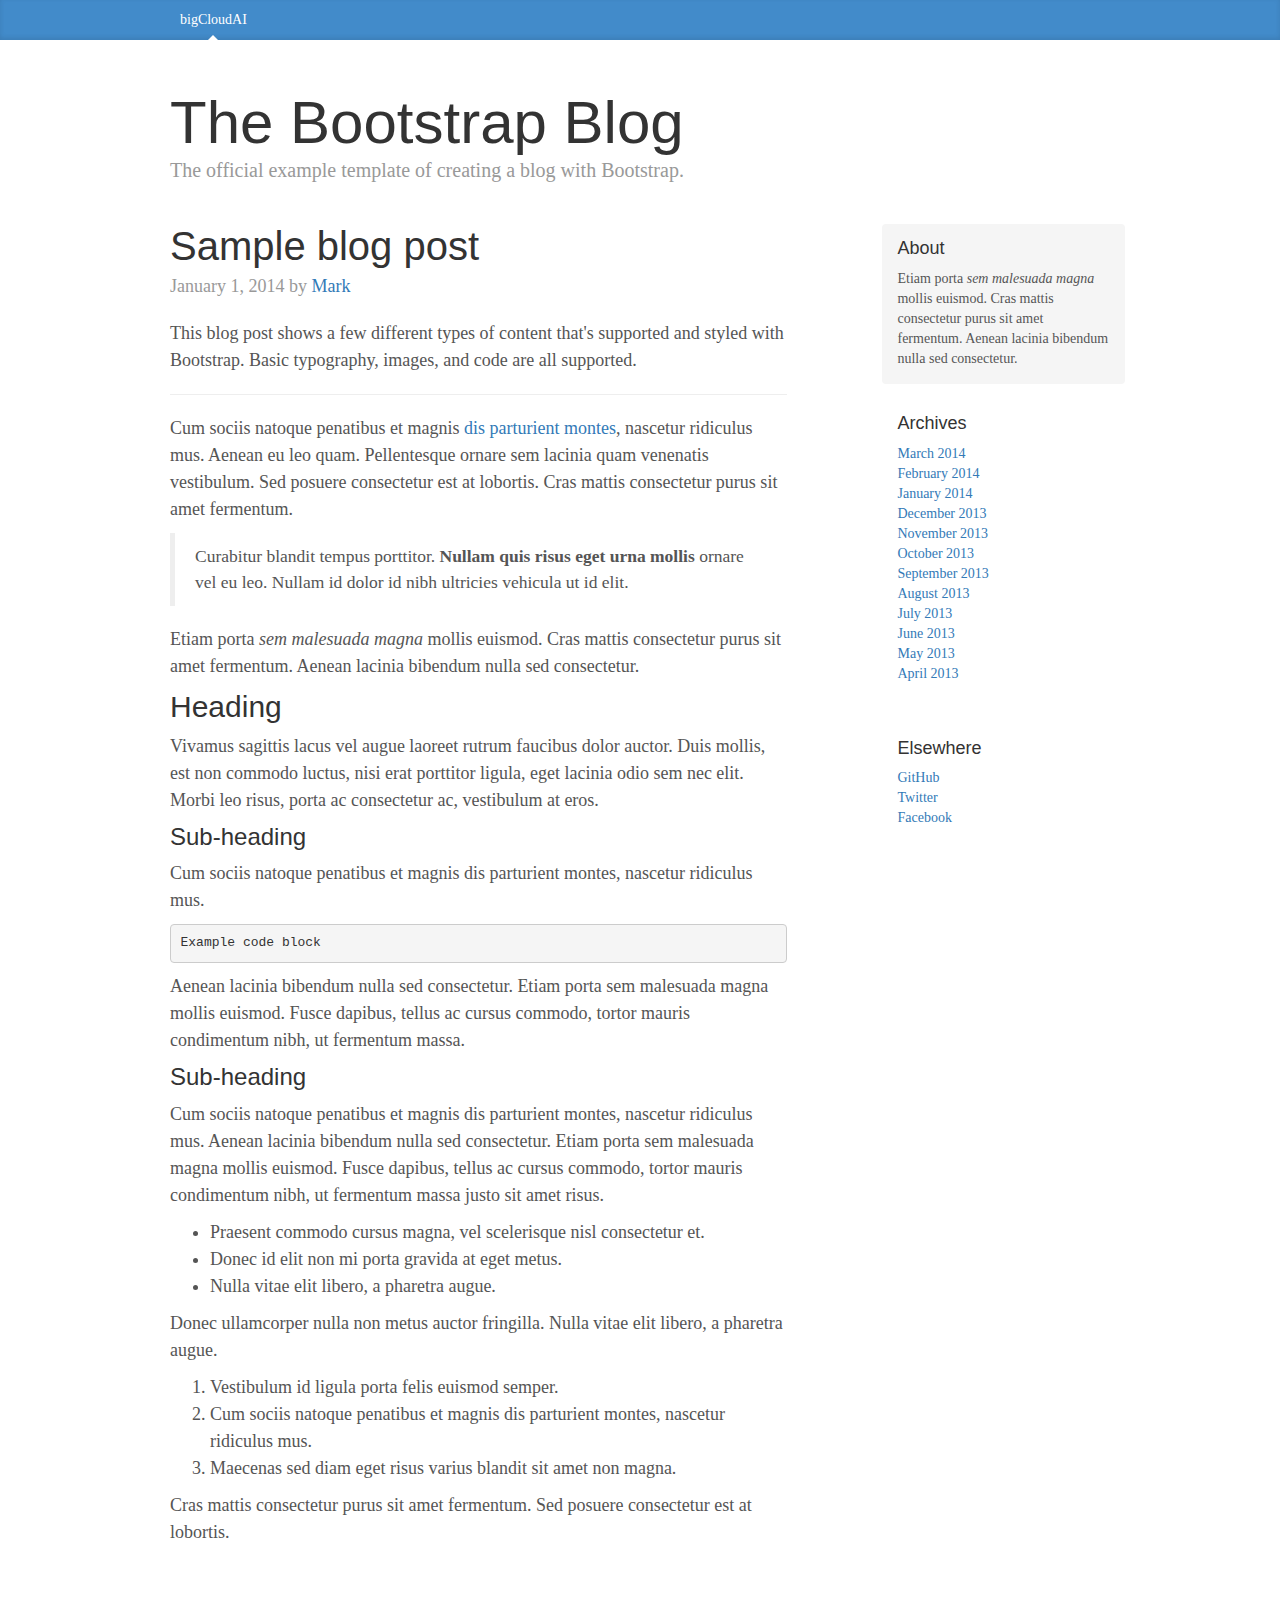
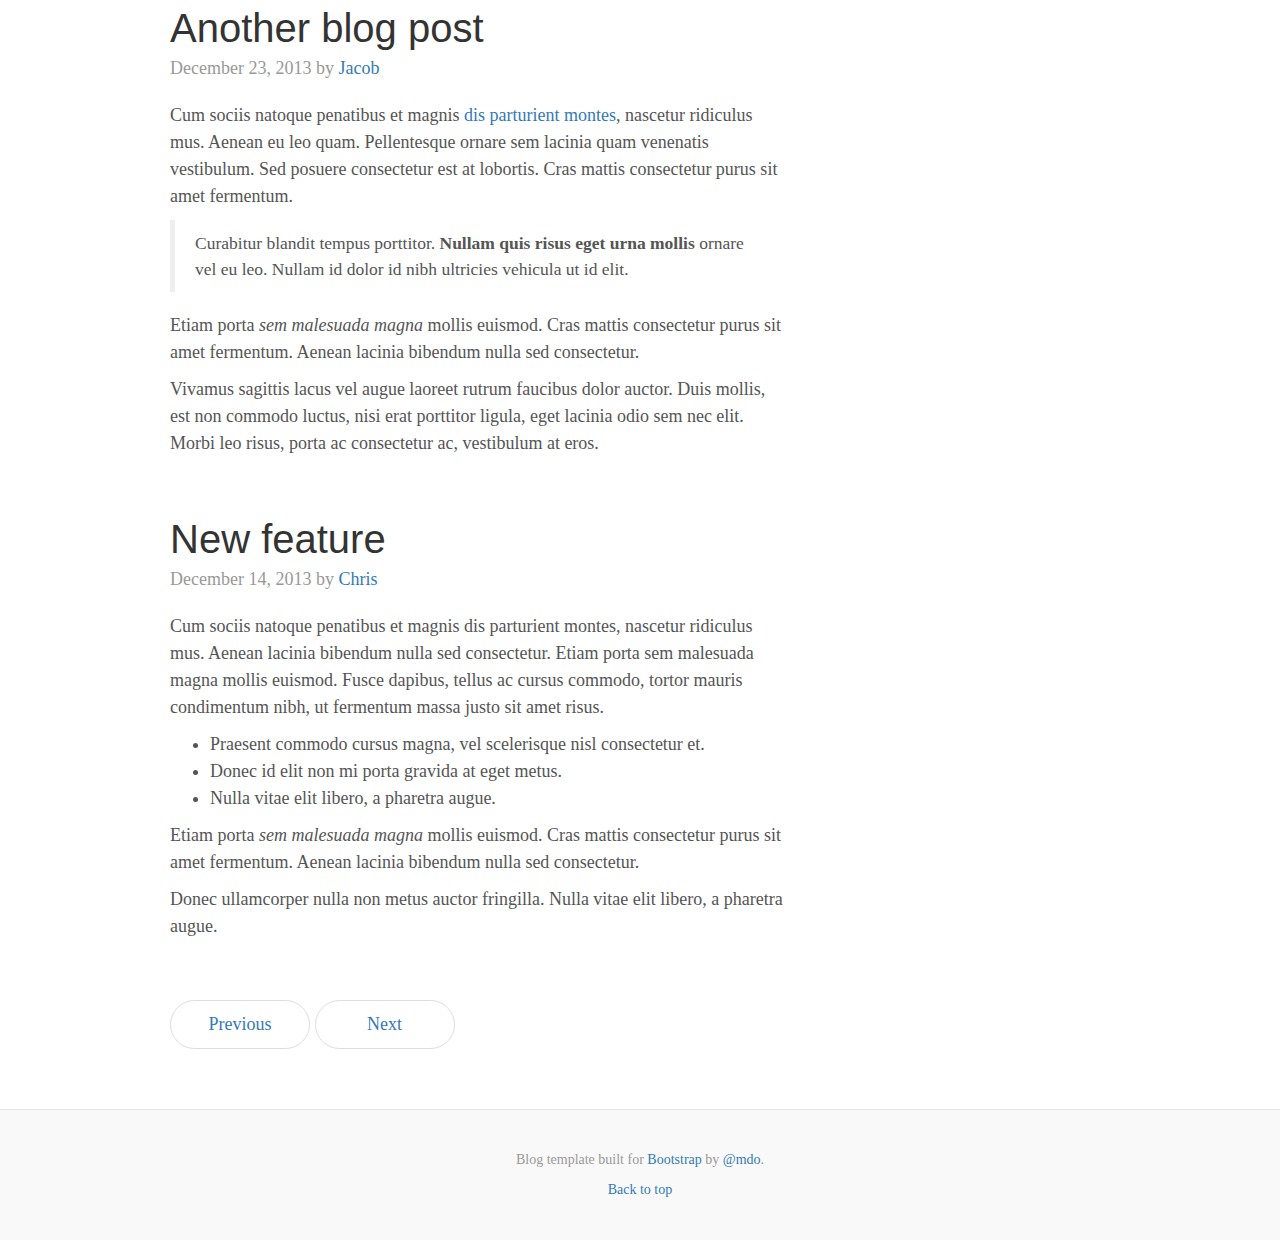
<file: weblog/index.html>
<!DOCTYPE html>
<!-- saved from url=(0037)http://v3.bootcss.com/examples/blog/# -->
<html lang="zh-CN"><head><meta http-equiv="Content-Type" content="text/html; charset=UTF-8">
    <meta charset="utf-8">
    <meta http-equiv="X-UA-Compatible" content="IE=edge">
    <meta name="viewport" content="width=device-width, initial-scale=1">
    <!-- 上述3个meta标签*必须*放在最前面，任何其他内容都*必须*跟随其后！ -->
    <meta name="description" content="">
    <meta name="author" content="">
   <!--  <link rel="icon" href="http://v3.bootcss.com/favicon.ico"> -->
    <title>BigCloudAI</title>
    <!-- Bootstrap core CSS -->
    <link href="./webBlogres/bootstrap.min.css" rel="stylesheet">

    <!-- IE10 viewport hack for Surface/desktop Windows 8 bug -->
    <link href="./webBlogres/ie10-viewport-bug-workaround.css" rel="stylesheet">

    <!-- Custom styles for this template -->
    <link href="./webBlogres/blog.css" rel="stylesheet">

    <!-- Just for debugging purposes. Don't actually copy these 2 lines! -->
    <!--[if lt IE 9]><script src="../../assets/js/ie8-responsive-file-warning.js"></script><![endif]-->
    <script src="./webBlogres/ie-emulation-modes-warning.js"></script>

    <!-- HTML5 shim and Respond.js for IE8 support of HTML5 elements and media queries -->
    <!--[if lt IE 9]>
      <script src="https://cdn.bootcss.com/html5shiv/3.7.3/html5shiv.min.js"></script>
      <script src="https://cdn.bootcss.com/respond.js/1.4.2/respond.min.js"></script>
    <![endif]-->
  </head>

  <body>

    <div class="blog-masthead">
      <div class="container">
        <nav class="blog-nav">
          <a class="blog-nav-item active" href="./webBlogres/index.html">bigCloudAI</a>
          <!-- <a class="blog-nav-item" href="./webBlogres/index.html"></a>
          <a class="blog-nav-item" href="./webBlogres/index.html">Press</a>
          <a class="blog-nav-item" href="./webBlogres/index.html">New hires</a>
          <a class="blog-nav-item" href="./webBlogres/index.html">About</a> -->
        </nav>
      </div>
    </div>

    <div class="container">

      <div class="blog-header">
        <h1 class="blog-title">The Bootstrap Blog</h1>
        <p class="lead blog-description">The official example template of creating a blog with Bootstrap.</p>
      </div>

      <div class="row">

        <div class="col-sm-8 blog-main">

          <div class="blog-post">
            <h2 class="blog-post-title">Sample blog post</h2>
            <p class="blog-post-meta">January 1, 2014 by <a href="./webBlogres/index.html">Mark</a></p>

            <p>This blog post shows a few different types of content that's supported and styled with Bootstrap. Basic typography, images, and code are all supported.</p>
            <hr>
            <p>Cum sociis natoque penatibus et magnis <a href="./webBlogres/index.html">dis parturient montes</a>, nascetur ridiculus mus. Aenean eu leo quam. Pellentesque ornare sem lacinia quam venenatis vestibulum. Sed posuere consectetur est at lobortis. Cras mattis consectetur purus sit amet fermentum.</p>
            <blockquote>
              <p>Curabitur blandit tempus porttitor. <strong>Nullam quis risus eget urna mollis</strong> ornare vel eu leo. Nullam id dolor id nibh ultricies vehicula ut id elit.</p>
            </blockquote>
            <p>Etiam porta <em>sem malesuada magna</em> mollis euismod. Cras mattis consectetur purus sit amet fermentum. Aenean lacinia bibendum nulla sed consectetur.</p>
            <h2>Heading</h2>
            <p>Vivamus sagittis lacus vel augue laoreet rutrum faucibus dolor auctor. Duis mollis, est non commodo luctus, nisi erat porttitor ligula, eget lacinia odio sem nec elit. Morbi leo risus, porta ac consectetur ac, vestibulum at eros.</p>
            <h3>Sub-heading</h3>
            <p>Cum sociis natoque penatibus et magnis dis parturient montes, nascetur ridiculus mus.</p>
            <pre><code>Example code block</code></pre>
            <p>Aenean lacinia bibendum nulla sed consectetur. Etiam porta sem malesuada magna mollis euismod. Fusce dapibus, tellus ac cursus commodo, tortor mauris condimentum nibh, ut fermentum massa.</p>
            <h3>Sub-heading</h3>
            <p>Cum sociis natoque penatibus et magnis dis parturient montes, nascetur ridiculus mus. Aenean lacinia bibendum nulla sed consectetur. Etiam porta sem malesuada magna mollis euismod. Fusce dapibus, tellus ac cursus commodo, tortor mauris condimentum nibh, ut fermentum massa justo sit amet risus.</p>
            <ul>
              <li>Praesent commodo cursus magna, vel scelerisque nisl consectetur et.</li>
              <li>Donec id elit non mi porta gravida at eget metus.</li>
              <li>Nulla vitae elit libero, a pharetra augue.</li>
            </ul>
            <p>Donec ullamcorper nulla non metus auctor fringilla. Nulla vitae elit libero, a pharetra augue.</p>
            <ol>
              <li>Vestibulum id ligula porta felis euismod semper.</li>
              <li>Cum sociis natoque penatibus et magnis dis parturient montes, nascetur ridiculus mus.</li>
              <li>Maecenas sed diam eget risus varius blandit sit amet non magna.</li>
            </ol>
            <p>Cras mattis consectetur purus sit amet fermentum. Sed posuere consectetur est at lobortis.</p>
          </div><!-- /.blog-post -->

          <div class="blog-post">
            <h2 class="blog-post-title">Another blog post</h2>
            <p class="blog-post-meta">December 23, 2013 by <a href="./webBlogres/index.html">Jacob</a></p>

            <p>Cum sociis natoque penatibus et magnis <a href="./webBlogres/index.html">dis parturient montes</a>, nascetur ridiculus mus. Aenean eu leo quam. Pellentesque ornare sem lacinia quam venenatis vestibulum. Sed posuere consectetur est at lobortis. Cras mattis consectetur purus sit amet fermentum.</p>
            <blockquote>
              <p>Curabitur blandit tempus porttitor. <strong>Nullam quis risus eget urna mollis</strong> ornare vel eu leo. Nullam id dolor id nibh ultricies vehicula ut id elit.</p>
            </blockquote>
            <p>Etiam porta <em>sem malesuada magna</em> mollis euismod. Cras mattis consectetur purus sit amet fermentum. Aenean lacinia bibendum nulla sed consectetur.</p>
            <p>Vivamus sagittis lacus vel augue laoreet rutrum faucibus dolor auctor. Duis mollis, est non commodo luctus, nisi erat porttitor ligula, eget lacinia odio sem nec elit. Morbi leo risus, porta ac consectetur ac, vestibulum at eros.</p>
          </div><!-- /.blog-post -->

          <div class="blog-post">
            <h2 class="blog-post-title">New feature</h2>
            <p class="blog-post-meta">December 14, 2013 by <a href="./webBlogres/index.html">Chris</a></p>

            <p>Cum sociis natoque penatibus et magnis dis parturient montes, nascetur ridiculus mus. Aenean lacinia bibendum nulla sed consectetur. Etiam porta sem malesuada magna mollis euismod. Fusce dapibus, tellus ac cursus commodo, tortor mauris condimentum nibh, ut fermentum massa justo sit amet risus.</p>
            <ul>
              <li>Praesent commodo cursus magna, vel scelerisque nisl consectetur et.</li>
              <li>Donec id elit non mi porta gravida at eget metus.</li>
              <li>Nulla vitae elit libero, a pharetra augue.</li>
            </ul>
            <p>Etiam porta <em>sem malesuada magna</em> mollis euismod. Cras mattis consectetur purus sit amet fermentum. Aenean lacinia bibendum nulla sed consectetur.</p>
            <p>Donec ullamcorper nulla non metus auctor fringilla. Nulla vitae elit libero, a pharetra augue.</p>
          </div><!-- /.blog-post -->

          <nav>
            <ul class="pager">
              <li><a href="./webBlogres/index.html">Previous</a></li>
              <li><a href="./webBlogres/index.html">Next</a></li>
            </ul>
          </nav>

        </div><!-- /.blog-main -->

        <div class="col-sm-3 col-sm-offset-1 blog-sidebar">
          <div class="sidebar-module sidebar-module-inset">
            <h4>About</h4>
            <p>Etiam porta <em>sem malesuada magna</em> mollis euismod. Cras mattis consectetur purus sit amet fermentum. Aenean lacinia bibendum nulla sed consectetur.</p>
          </div>
          <div class="sidebar-module">
            <h4>Archives</h4>
            <ol class="list-unstyled">
              <li><a href="./webBlogres/index.html">March 2014</a></li>
              <li><a href="./webBlogres/index.html">February 2014</a></li>
              <li><a href="./webBlogres/index.html">January 2014</a></li>
              <li><a href="./webBlogres/index.html">December 2013</a></li>
              <li><a href="./webBlogres/index.html">November 2013</a></li>
              <li><a href="./webBlogres/index.html">October 2013</a></li>
              <li><a href="./webBlogres/index.html">September 2013</a></li>
              <li><a href="./webBlogres/index.html">August 2013</a></li>
              <li><a href="./webBlogres/index.html">July 2013</a></li>
              <li><a href="./webBlogres/index.html">June 2013</a></li>
              <li><a href="./webBlogres/index.html">May 2013</a></li>
              <li><a href="./webBlogres/index.html">April 2013</a></li>
            </ol>
          </div>
          <div class="sidebar-module">
            <h4>Elsewhere</h4>
            <ol class="list-unstyled">
              <li><a href="./webBlogres/index.html">GitHub</a></li>
              <li><a href="./webBlogres/index.html">Twitter</a></li>
              <li><a href="./webBlogres/index.html">Facebook</a></li>
            </ol>
          </div>
        </div><!-- /.blog-sidebar -->

      </div><!-- /.row -->

    </div><!-- /.container -->

    <footer class="blog-footer">
      <p>Blog template built for <a href="http://getbootstrap.com/">Bootstrap</a> by <a href="https://twitter.com/mdo">@mdo</a>.</p>
      <p>
        <a href="./webBlogres/index.html">Back to top</a>
      </p>
    </footer>


    <!-- Bootstrap core JavaScript
    ================================================== -->
    <!-- Placed at the end of the document so the pages load faster -->
    <script src="./webBlogres/jquery.min.js"></script>
    <script>window.jQuery || document.write('<script src="../../assets/js/vendor/jquery.min.js"><\/script>')</script>
    <script src="./webBlogres/bootstrap.min.js"></script>
    <!-- IE10 viewport hack for Surface/desktop Windows 8 bug -->
    <script src="./webBlogres/ie10-viewport-bug-workaround.js"></script>
  

</body></html>
</file>
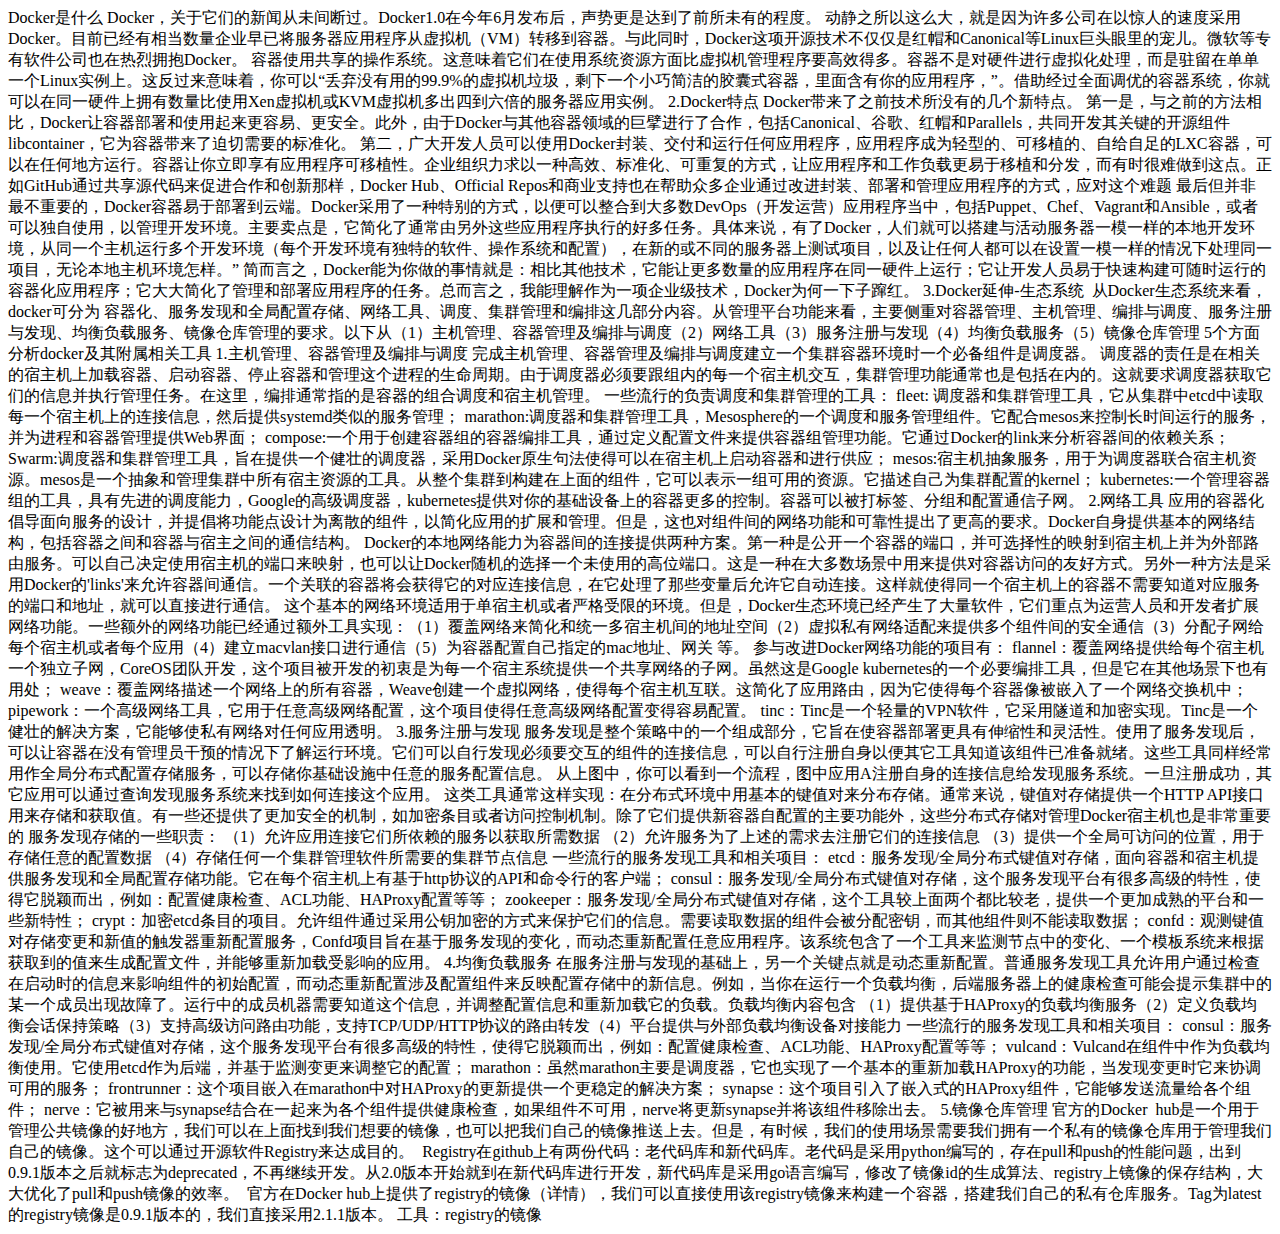
<file: weblog/docker/docker.html>
<!DOCTYPE html>
<html> 
<head>
<meta charset="UTF-8">
<title>走进docker</title>
</head>
<body>
Docker是什么
    Docker，关于它们的新闻从未间断过。Docker1.0在今年6月发布后，声势更是达到了前所未有的程度。
动静之所以这么大，就是因为许多公司在以惊人的速度采用Docker。目前已经有相当数量企业早已将服务器应用程序从虚拟机（VM）转移到容器。与此同时，Docker这项开源技术不仅仅是红帽和Canonical等Linux巨头眼里的宠儿。微软等专有软件公司也在热烈拥抱Docker。
容器使用共享的操作系统。这意味着它们在使用系统资源方面比虚拟机管理程序要高效得多。容器不是对硬件进行虚拟化处理，而是驻留在单单一个Linux实例上。这反过来意味着，你可以“丢弃没有用的99.9%的虚拟机垃圾，剩下一个小巧简洁的胶囊式容器，里面含有你的应用程序，”。借助经过全面调优的容器系统，你就可以在同一硬件上拥有数量比使用Xen虚拟机或KVM虚拟机多出四到六倍的服务器应用实例。
2.Docker特点
Docker带来了之前技术所没有的几个新特点。
第一是，与之前的方法相比，Docker让容器部署和使用起来更容易、更安全。此外，由于Docker与其他容器领域的巨擘进行了合作，包括Canonical、谷歌、红帽和Parallels，共同开发其关键的开源组件libcontainer，它为容器带来了迫切需要的标准化。
第二，广大开发人员可以使用Docker封装、交付和运行任何应用程序，应用程序成为轻型的、可移植的、自给自足的LXC容器，可以在任何地方运行。容器让你立即享有应用程序可移植性。企业组织力求以一种高效、标准化、可重复的方式，让应用程序和工作负载更易于移植和分发，而有时很难做到这点。正如GitHub通过共享源代码来促进合作和创新那样，Docker Hub、Official Repos和商业支持也在帮助众多企业通过改进封装、部署和管理应用程序的方式，应对这个难题
最后但并非最不重要的，Docker容器易于部署到云端。Docker采用了一种特别的方式，以便可以整合到大多数DevOps（开发运营）应用程序当中，包括Puppet、Chef、Vagrant和Ansible，或者可以独自使用，以管理开发环境。主要卖点是，它简化了通常由另外这些应用程序执行的好多任务。具体来说，有了Docker，人们就可以搭建与活动服务器一模一样的本地开发环境，从同一个主机运行多个开发环境（每个开发环境有独特的软件、操作系统和配置），在新的或不同的服务器上测试项目，以及让任何人都可以在设置一模一样的情况下处理同一项目，无论本地主机环境怎样。”
简而言之，Docker能为你做的事情就是：相比其他技术，它能让更多数量的应用程序在同一硬件上运行；它让开发人员易于快速构建可随时运行的容器化应用程序；它大大简化了管理和部署应用程序的任务。总而言之，我能理解作为一项企业级技术，Docker为何一下子蹿红。

3.Docker延伸-生态系统 
从Docker生态系统来看，docker可分为 容器化、服务发现和全局配置存储、网络工具、调度、集群管理和编排这几部分内容。从管理平台功能来看，主要侧重对容器管理、主机管理、编排与调度、服务注册与发现、均衡负载服务、镜像仓库管理的要求。以下从（1）主机管理、容器管理及编排与调度（2）网络工具（3）服务注册与发现（4）均衡负载服务（5）镜像仓库管理 5个方面分析docker及其附属相关工具
1.主机管理、容器管理及编排与调度
完成主机管理、容器管理及编排与调度建立一个集群容器环境时一个必备组件是调度器。

调度器的责任是在相关的宿主机上加载容器、启动容器、停止容器和管理这个进程的生命周期。由于调度器必须要跟组内的每一个宿主机交互，集群管理功能通常也是包括在内的。这就要求调度器获取它们的信息并执行管理任务。在这里，编排通常指的是容器的组合调度和宿主机管理。
一些流行的负责调度和集群管理的工具：
fleet: 调度器和集群管理工具，它从集群中etcd中读取每一个宿主机上的连接信息，然后提供systemd类似的服务管理；
marathon:调度器和集群管理工具，Mesosphere的一个调度和服务管理组件。它配合mesos来控制长时间运行的服务，并为进程和容器管理提供Web界面；
compose:一个用于创建容器组的容器编排工具，通过定义配置文件来提供容器组管理功能。它通过Docker的link来分析容器间的依赖关系；
Swarm:调度器和集群管理工具，旨在提供一个健壮的调度器，采用Docker原生句法使得可以在宿主机上启动容器和进行供应；
mesos:宿主机抽象服务，用于为调度器联合宿主机资源。mesos是一个抽象和管理集群中所有宿主资源的工具。从整个集群到构建在上面的组件，它可以表示一组可用的资源。它描述自己为集群配置的kernel；
kubernetes:一个管理容器组的工具，具有先进的调度能力，Google的高级调度器，kubernetes提供对你的基础设备上的容器更多的控制。容器可以被打标签、分组和配置通信子网。
2.网络工具
应用的容器化倡导面向服务的设计，并提倡将功能点设计为离散的组件，以简化应用的扩展和管理。但是，这也对组件间的网络功能和可靠性提出了更高的要求。Docker自身提供基本的网络结构，包括容器之间和容器与宿主之间的通信结构。
Docker的本地网络能力为容器间的连接提供两种方案。第一种是公开一个容器的端口，并可选择性的映射到宿主机上并为外部路由服务。可以自己决定使用宿主机的端口来映射，也可以让Docker随机的选择一个未使用的高位端口。这是一种在大多数场景中用来提供对容器访问的友好方式。另外一种方法是采用Docker的'links'来允许容器间通信。一个关联的容器将会获得它的对应连接信息，在它处理了那些变量后允许它自动连接。这样就使得同一个宿主机上的容器不需要知道对应服务的端口和地址，就可以直接进行通信。
这个基本的网络环境适用于单宿主机或者严格受限的环境。但是，Docker生态环境已经产生了大量软件，它们重点为运营人员和开发者扩展网络功能。一些额外的网络功能已经通过额外工具实现：（1）覆盖网络来简化和统一多宿主机间的地址空间（2）虚拟私有网络适配来提供多个组件间的安全通信（3）分配子网给每个宿主机或者每个应用（4）建立macvlan接口进行通信（5）为容器配置自己指定的mac地址、网关 等。
参与改进Docker网络功能的项目有：
flannel：覆盖网络提供给每个宿主机一个独立子网，CoreOS团队开发，这个项目被开发的初衷是为每一个宿主系统提供一个共享网络的子网。虽然这是Google kubernetes的一个必要编排工具，但是它在其他场景下也有用处；
weave：覆盖网络描述一个网络上的所有容器，Weave创建一个虚拟网络，使得每个宿主机互联。这简化了应用路由，因为它使得每个容器像被嵌入了一个网络交换机中；
pipework：一个高级网络工具，它用于任意高级网络配置，这个项目使得任意高级网络配置变得容易配置。
tinc：Tinc是一个轻量的VPN软件，它采用隧道和加密实现。Tinc是一个健壮的解决方案，它能够使私有网络对任何应用透明。
3.服务注册与发现
服务发现是整个策略中的一个组成部分，它旨在使容器部署更具有伸缩性和灵活性。使用了服务发现后，可以让容器在没有管理员干预的情况下了解运行环境。它们可以自行发现必须要交互的组件的连接信息，可以自行注册自身以便其它工具知道该组件已准备就绪。这些工具同样经常用作全局分布式配置存储服务，可以存储你基础设施中任意的服务配置信息。

从上图中，你可以看到一个流程，图中应用A注册自身的连接信息给发现服务系统。一旦注册成功，其它应用可以通过查询发现服务系统来找到如何连接这个应用。
这类工具通常这样实现：在分布式环境中用基本的键值对来分布存储。通常来说，键值对存储提供一个HTTP API接口用来存储和获取值。有一些还提供了更加安全的机制，如加密条目或者访问控制机制。除了它们提供新容器自配置的主要功能外，这些分布式存储对管理Docker宿主机也是非常重要的
服务发现存储的一些职责：
（1）允许应用连接它们所依赖的服务以获取所需数据
（2）允许服务为了上述的需求去注册它们的连接信息
（3）提供一个全局可访问的位置，用于存储任意的配置数据
（4）存储任何一个集群管理软件所需要的集群节点信息
一些流行的服务发现工具和相关项目：
etcd：服务发现/全局分布式键值对存储，面向容器和宿主机提供服务发现和全局配置存储功能。它在每个宿主机上有基于http协议的API和命令行的客户端；
consul：服务发现/全局分布式键值对存储，这个服务发现平台有很多高级的特性，使得它脱颖而出，例如：配置健康检查、ACL功能、HAProxy配置等等；
zookeeper：服务发现/全局分布式键值对存储，这个工具较上面两个都比较老，提供一个更加成熟的平台和一些新特性；
crypt：加密etcd条目的项目。允许组件通过采用公钥加密的方式来保护它们的信息。需要读取数据的组件会被分配密钥，而其他组件则不能读取数据；
confd：观测键值对存储变更和新值的触发器重新配置服务，Confd项目旨在基于服务发现的变化，而动态重新配置任意应用程序。该系统包含了一个工具来监测节点中的变化、一个模板系统来根据获取到的值来生成配置文件，并能够重新加载受影响的应用。
4.均衡负载服务
在服务注册与发现的基础上，另一个关键点就是动态重新配置。普通服务发现工具允许用户通过检查在启动时的信息来影响组件的初始配置，而动态重新配置涉及配置组件来反映配置存储中的新信息。例如，当你在运行一个负载均衡，后端服务器上的健康检查可能会提示集群中的某一个成员出现故障了。运行中的成员机器需要知道这个信息，并调整配置信息和重新加载它的负载。负载均衡内容包含
（1）提供基于HAProxy的负载均衡服务（2）定义负载均衡会话保持策略（3）支持高级访问路由功能，支持TCP/UDP/HTTP协议的路由转发（4）平台提供与外部负载均衡设备对接能力
一些流行的服务发现工具和相关项目：
consul：服务发现/全局分布式键值对存储，这个服务发现平台有很多高级的特性，使得它脱颖而出，例如：配置健康检查、ACL功能、HAProxy配置等等；
vulcand：Vulcand在组件中作为负载均衡使用。它使用etcd作为后端，并基于监测变更来调整它的配置；
marathon：虽然marathon主要是调度器，它也实现了一个基本的重新加载HAProxy的功能，当发现变更时它来协调可用的服务；
frontrunner：这个项目嵌入在marathon中对HAProxy的更新提供一个更稳定的解决方案；
synapse：这个项目引入了嵌入式的HAProxy组件，它能够发送流量给各个组件；
nerve：它被用来与synapse结合在一起来为各个组件提供健康检查，如果组件不可用，nerve将更新synapse并将该组件移除出去。
5.镜像仓库管理
官方的Docker hub是一个用于管理公共镜像的好地方，我们可以在上面找到我们想要的镜像，也可以把我们自己的镜像推送上去。但是，有时候，我们的使用场景需要我们拥有一个私有的镜像仓库用于管理我们自己的镜像。这个可以通过开源软件Registry来达成目的。
 Registry在github上有两份代码：老代码库和新代码库。老代码是采用python编写的，存在pull和push的性能问题，出到0.9.1版本之后就标志为deprecated，不再继续开发。从2.0版本开始就到在新代码库进行开发，新代码库是采用go语言编写，修改了镜像id的生成算法、registry上镜像的保存结构，大大优化了pull和push镜像的效率。
 官方在Docker hub上提供了registry的镜像（详情），我们可以直接使用该registry镜像来构建一个容器，搭建我们自己的私有仓库服务。Tag为latest的registry镜像是0.9.1版本的，我们直接采用2.1.1版本。
工具：registry的镜像
</body>
</html>
</file>
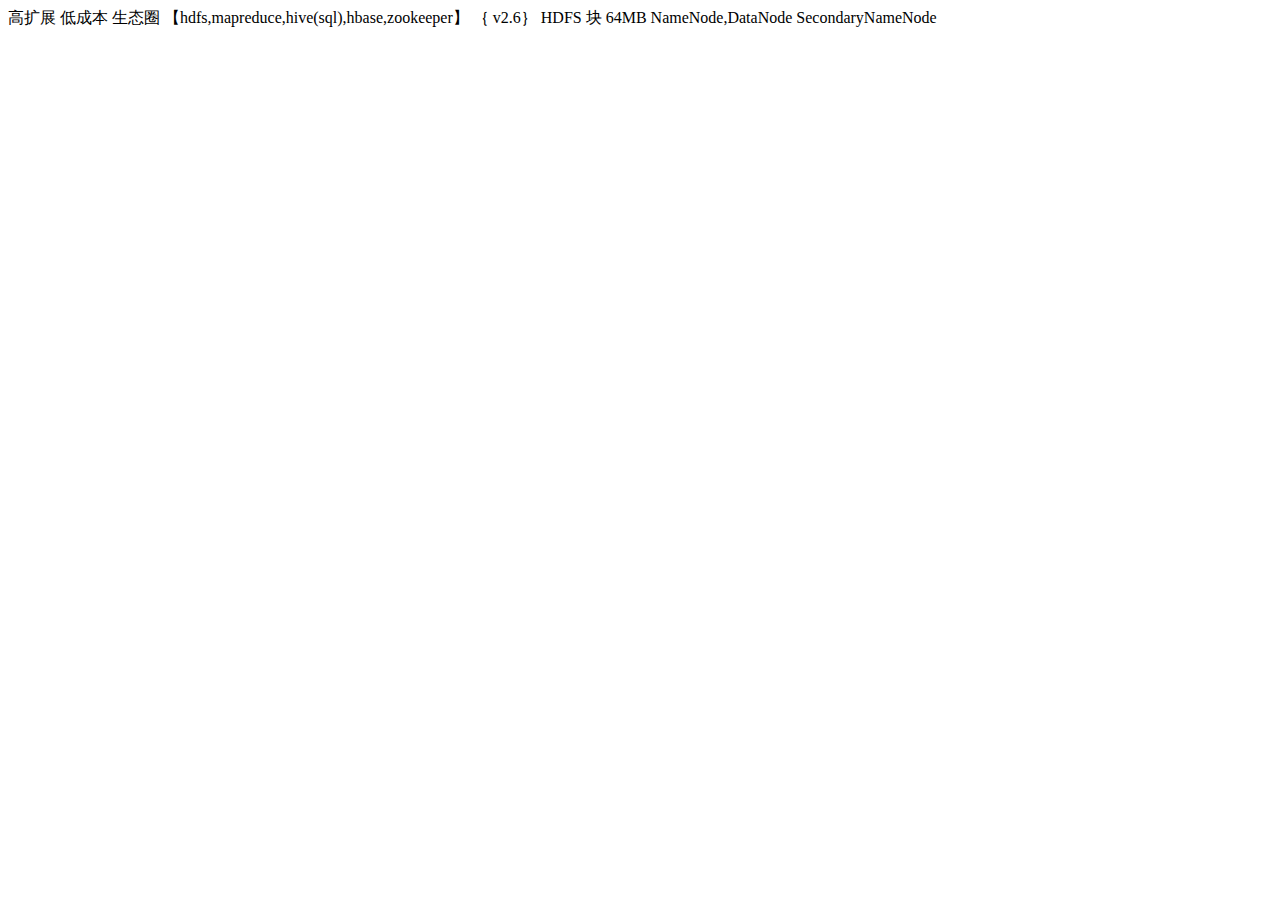
<file: weblog/hadoop/hadoop.html>
<!DOCTYPE html>
<html>
<head>
<meta charset="UTF-8">
<title>hadoop</title>
</head>
<body>
  高扩展
  低成本
  生态圈 【hdfs,mapreduce,hive(sql),hbase,zookeeper】
｛ v2.6｝


HDFS
   块 64MB
   NameNode,DataNode
   SecondaryNameNode
</body>
</html>
</file>
<file: weblog/webBlogres/blog.css>
/*
 * Globals
 */

body {
  font-family: Georgia, "Times New Roman", Times, serif;
  color: #555;
}

h1, .h1,
h2, .h2,
h3, .h3,
h4, .h4,
h5, .h5,
h6, .h6 {
  margin-top: 0;
  font-family: "Helvetica Neue", Helvetica, Arial, sans-serif;
  font-weight: normal;
  color: #333;
}


/*
 * Override Bootstrap's default container.
 */

@media (min-width: 1200px) {
  .container {
    width: 970px;
  }
}


/*
 * Masthead for nav
 */

.blog-masthead {
  background-color: #428bca;
  -webkit-box-shadow: inset 0 -2px 5px rgba(0,0,0,.1);
          box-shadow: inset 0 -2px 5px rgba(0,0,0,.1);
}

/* Nav links */
.blog-nav-item {
  position: relative;
  display: inline-block;
  padding: 10px;
  font-weight: 500;
  color: #cdddeb;
}
.blog-nav-item:hover,
.blog-nav-item:focus {
  color: #fff;
  text-decoration: none;
}

/* Active state gets a caret at the bottom */
.blog-nav .active {
  color: #fff;
}
.blog-nav .active:after {
  position: absolute;
  bottom: 0;
  left: 50%;
  width: 0;
  height: 0;
  margin-left: -5px;
  vertical-align: middle;
  content: " ";
  border-right: 5px solid transparent;
  border-bottom: 5px solid;
  border-left: 5px solid transparent;
}


/*
 * Blog name and description
 */

.blog-header {
  padding-top: 20px;
  padding-bottom: 20px;
}
.blog-title {
  margin-top: 30px;
  margin-bottom: 0;
  font-size: 60px;
  font-weight: normal;
}
.blog-description {
  font-size: 20px;
  color: #999;
}


/*
 * Main column and sidebar layout
 */

.blog-main {
  font-size: 18px;
  line-height: 1.5;
}

/* Sidebar modules for boxing content */
.sidebar-module {
  padding: 15px;
  margin: 0 -15px 15px;
}
.sidebar-module-inset {
  padding: 15px;
  background-color: #f5f5f5;
  border-radius: 4px;
}
.sidebar-module-inset p:last-child,
.sidebar-module-inset ul:last-child,
.sidebar-module-inset ol:last-child {
  margin-bottom: 0;
}


/* Pagination */
.pager {
  margin-bottom: 60px;
  text-align: left;
}
.pager > li > a {
  width: 140px;
  padding: 10px 20px;
  text-align: center;
  border-radius: 30px;
}


/*
 * Blog posts
 */

.blog-post {
  margin-bottom: 60px;
}
.blog-post-title {
  margin-bottom: 5px;
  font-size: 40px;
}
.blog-post-meta {
  margin-bottom: 20px;
  color: #999;
}


/*
 * Footer
 */

.blog-footer {
  padding: 40px 0;
  color: #999;
  text-align: center;
  background-color: #f9f9f9;
  border-top: 1px solid #e5e5e5;
}
.blog-footer p:last-child {
  margin-bottom: 0;
}
</file>
<file: weblog/webBlogres/ie10-viewport-bug-workaround.css>
/*!
 * IE10 viewport hack for Surface/desktop Windows 8 bug
 * Copyright 2014-2015 Twitter, Inc.
 * Licensed under MIT (https://github.com/twbs/bootstrap/blob/master/LICENSE)
 */

/*
 * See the Getting Started docs for more information:
 * http://getbootstrap.com/getting-started/#support-ie10-width
 */
@-ms-viewport     { width: device-width; }
@-o-viewport      { width: device-width; }
@viewport         { width: device-width; }
</file>
